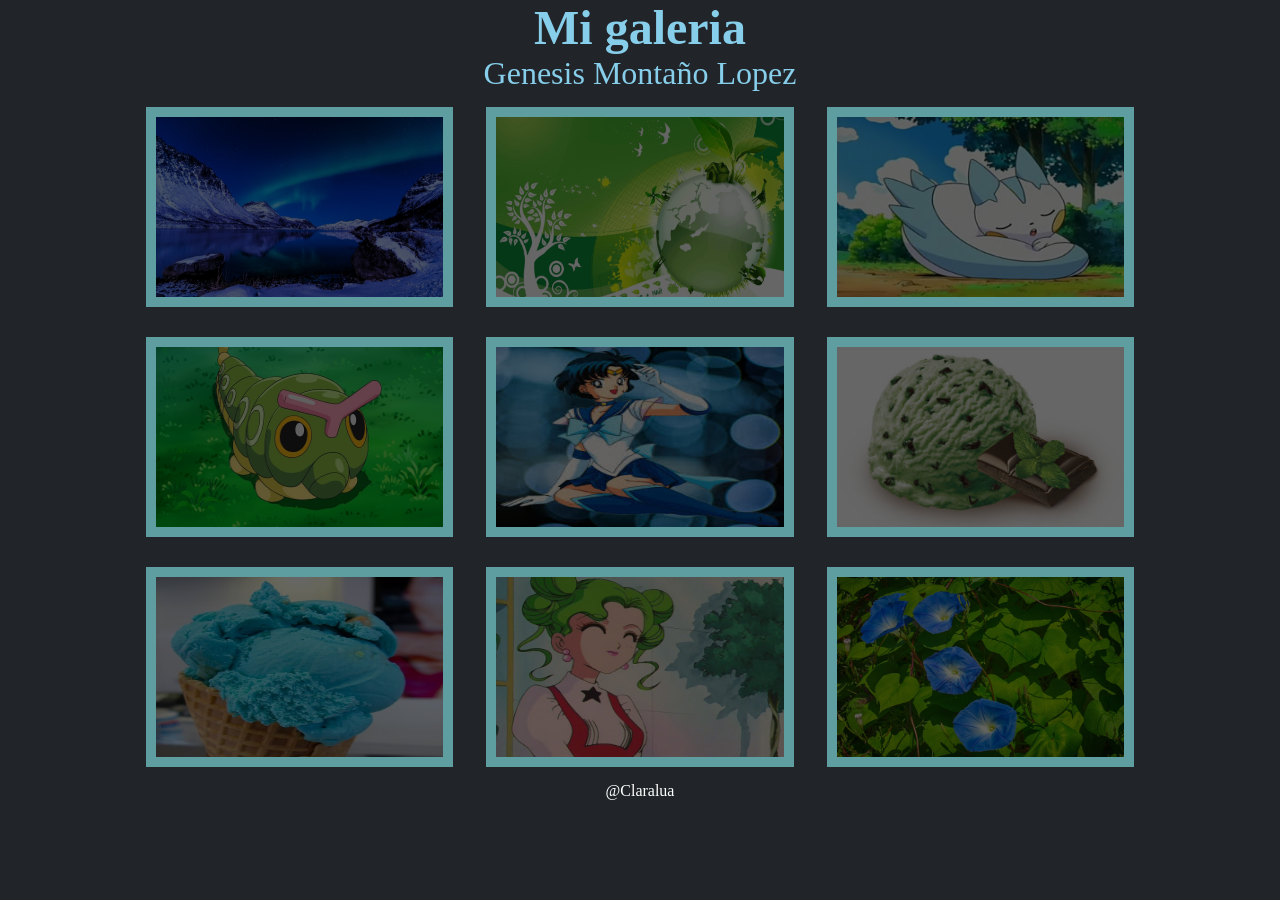
<file: practica8/index.html>
<!DOCTYPE html>
		<html>
		<head>
			<meta charset="utf-8">
			<meta name="viewport" content="width=device-width, initial-scale=1">
			<title>Galeria @claralua</title>

			<link rel="stylesheet" type="text/css" href="estilos/galeria.css">
		</head>
		<body>

			<div class="contenedor">

				<header>

					<h2>Mi galeria</h2>
					<p>Genesis Montaño Lopez</p>

				</header>

				<main>
					
					<div class="galeria">

						<div class="foto">
							<img src="img/imagen1.jpg">
						</div> 

						  <div class="foto">
							<img src="img/imagen2.jpg">
						</div>

						<div class="foto">
							<img src="img/imagen3.png">
						</div>

						<div class="foto">
							<img src="img/imagen4.1.png">
						</div>

						<div class="foto">
							<img src="img/imagen5.jpg">
						</div>

						<div class="foto">
							<img src="img/imagen7.jpg">
						</div>

						<div class="foto">
							<img src="img/imagen6.1.jpg">
						</div>

						<div class="foto">
							<img src="img/imagen8.jpg">
						</div>

						<div class="foto">
							<img src="img/imagen9.1.jpg">
						</div>

					</div>


				</main>

				<footer>
					<p>@Claralua</p>
				</footer>


			</div>
		
		</body>
		</html>
</file>
<file: practica8/estilos/galeria.css>
*{
	padding:0 ;
	margin:0 ;
	box-sizing:border-box ;
}

body{
	background: #212529;
}
.contenedor{
	background: #212529;
	width:80%;
	margin: 0 auto;
}

main .galeria .foto{
 width:30%;
 height:200px;
 background:cadetblue;
 margin:15px;
}
/*PADRE*/

main .galeria{
	display: flex;
	flex-wrap: wrap; /*respeta la anchura*/

	justify-content: space-evenly;/*las acomoda*/
}
main .galeria .foto img{
	width: 100%;
   height: 100%;
   filter:grayscale(80%);
   filter:brightness(40%);
   padding: 10px;
}
main .galeria .foto img:hover{
   filter: grayscale(0);
   border: 1px skyblue;
}
header{
	color: skyblue;
	text-align: center;
	font-family: verdana;
	font-size: 2em;
	border-bottom: 5px skyblue;
}
footer{
   color: white;
   font-family:verdana ;
   text-align:center ;

}
</file>
